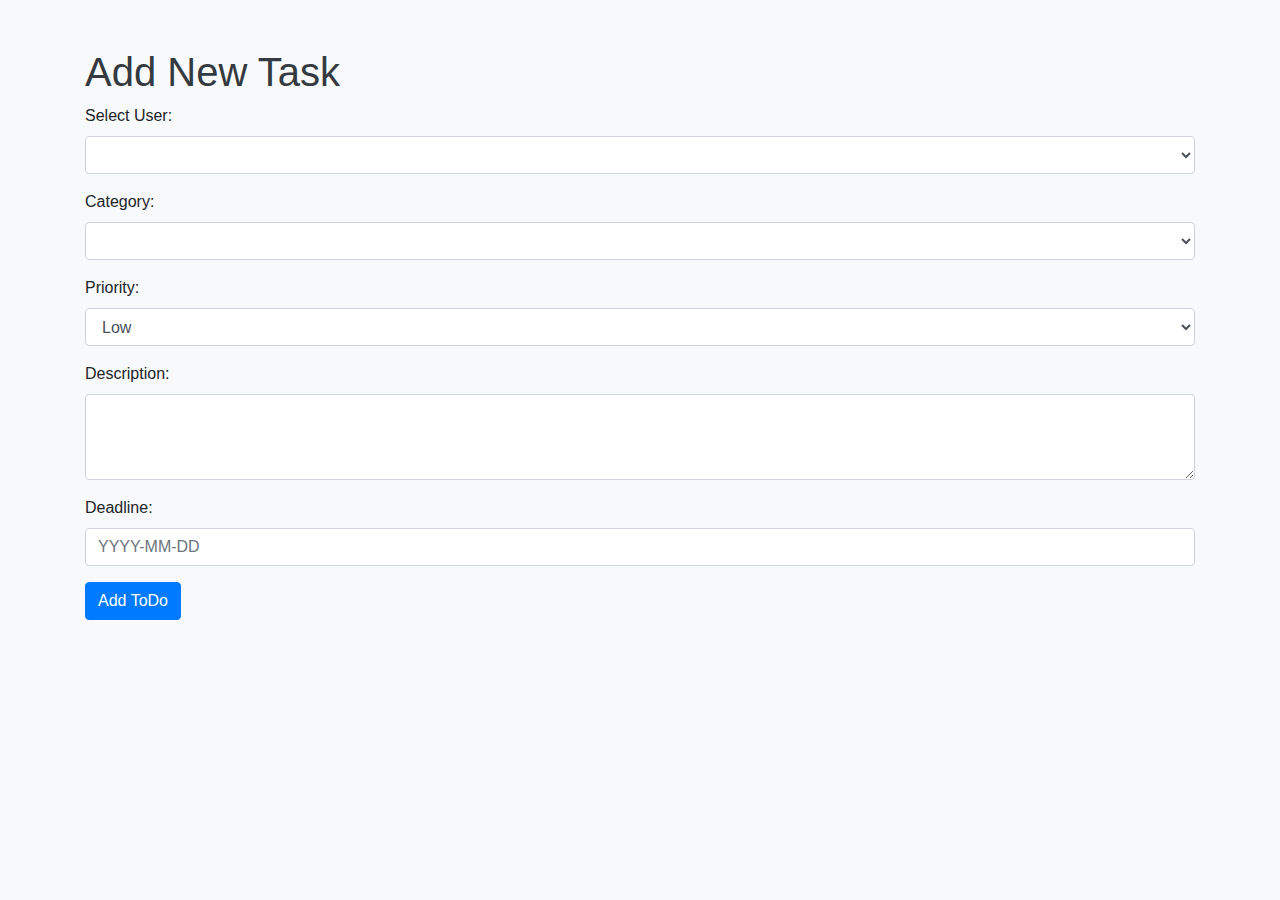
<file: new_todo.html>
<!DOCTYPE html>
<html lang="en">
<head>
    <meta charset="UTF-8">
    <meta name="viewport" content="width=device-width, initial-scale=1.0">
    <title>Add New ToDo</title>
    <link rel="stylesheet" href="https://stackpath.bootstrapcdn.com/bootstrap/4.5.2/css/bootstrap.min.css">
    <link rel="stylesheet" href="css/style.css">
    <script src="https://code.jquery.com/jquery-3.5.1.min.js"></script>
</head>
<body>
    <div class="container">
        <h1 class="mt-5">Add New Task</h1>
        <form id="newTodoForm">
            <div class="form-group">
                <label for="userSelect">Select User:</label>
                <select class="form-control" id="userSelect"></select>
            </div>
            <div class="form-group">
                <label for="categorySelect">Category:</label>
                <select class="form-control" id="categorySelect"></select>
            </div>
            <div class="form-group">
                <label for="prioritySelect">Priority:</label>
                <select class="form-control" id="prioritySelect">
                    <option>Low</option>
                    <option>Medium</option>
                    <option>High</option>
                </select>
            </div>
            <div class="form-group">
                <label for="description">Description:</label>
                <textarea class="form-control" id="description" rows="3"></textarea>
            </div>
            <div class="form-group">
                <label for="deadline">Deadline:</label>
                <input type="text" class="form-control" id="deadline" placeholder="YYYY-MM-DD">
            </div>
            <button type="submit" class="btn btn-primary">Add ToDo</button>
        </form>
    </div>
    <script src="js/new_todos.js"></script>
</body>
</html>
</file>
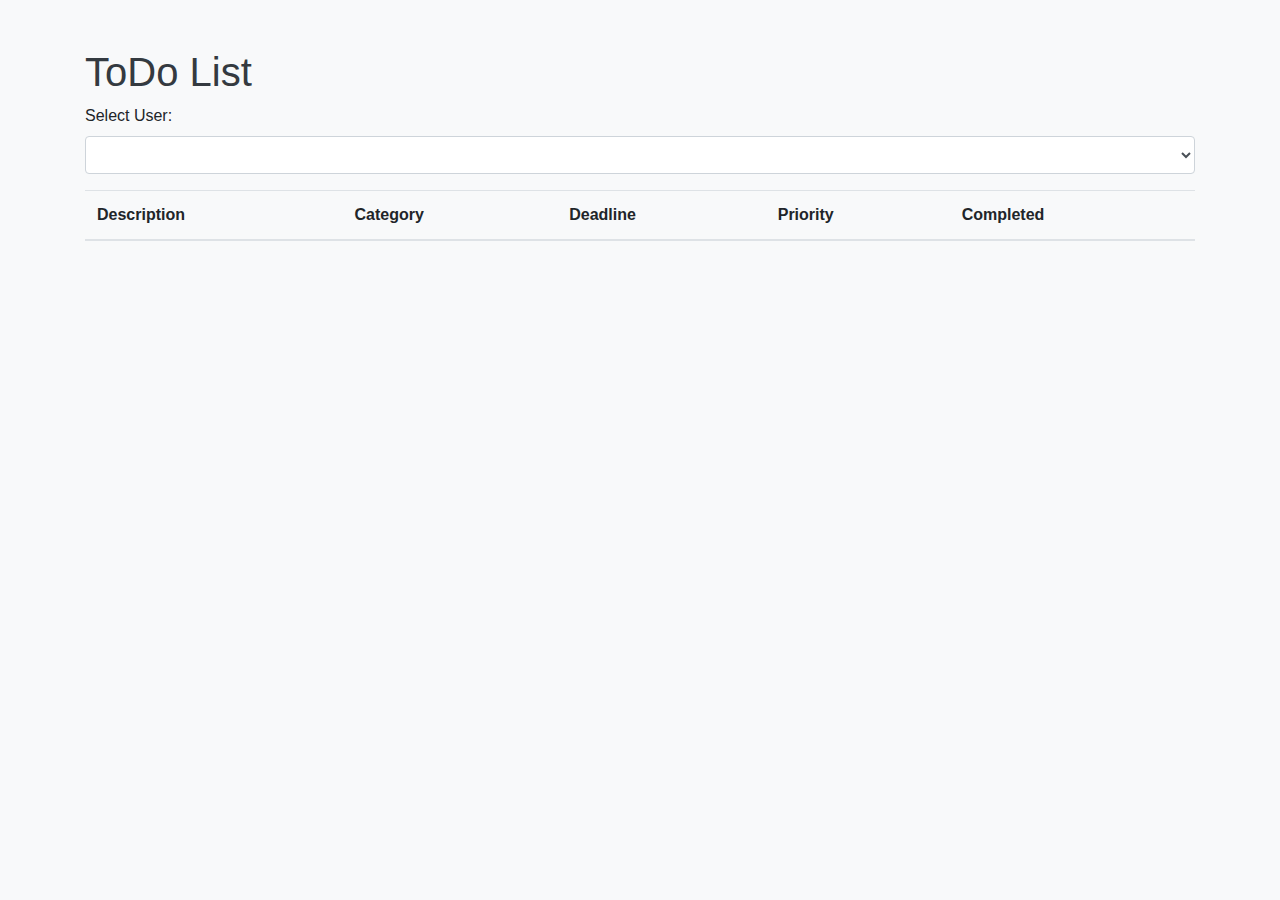
<file: todos.html>
<!DOCTYPE html>
<html lang="en">
<head>
    <meta charset="UTF-8">
    <meta name="viewport" content="width=device-width, initial-scale=1.0">
    <title>View ToDo List</title>
    <link rel="stylesheet" href="https://stackpath.bootstrapcdn.com/bootstrap/4.5.2/css/bootstrap.min.css">
    <link rel="stylesheet" href="css/style.css">
    <script src="https://code.jquery.com/jquery-3.5.1.min.js"></script>
</head>
<body>
    <div class="container">
        <h1 class="mt-5">ToDo List</h1>
        <div class="form-group">
            <label for="userSelect">Select User:</label>
            <select class="form-control" id="userSelect"></select>
        </div>
        <table class="table table-striped mt-3" id="todoTable">
            <thead>
                <tr>
                    <th>Description</th>
                    <th>Category</th>
                    <th>Deadline</th>
                    <th>Priority</th>
                    <th>Completed</th>
                </tr>
            </thead>
            <tbody></tbody>
        </table>
    </div>
    <script src="js/todos.js"></script>
</body>
</html>
</file>
<file: css/style.css>
body {
    background-color: #f8f9fa;
    font-family: 'Arial', sans-serif;
}

h1 {
    color: #343a40;
}

.container {
    margin-top: 20px;
}

.jumbotron {
    background: #ffffff;
    padding: 2rem 2rem;
    box-shadow: 0 0 10px rgba(0, 0, 0, 0.1);
}

.jumbotron img {
    max-width: 200px;
    margin-bottom: 1rem;
}

.jumbotron .lead {
    font-size: 1.5rem;
    margin-bottom: 1rem;
}

.jumbotron .btn {
    margin-top: 1rem;
}

.row img {
    margin-bottom: 10px;
}

.row h3 {
    margin-top: 1rem;
    color: #343a40;
    font-weight: 800;
    margin:0px
}

.row p {
    color: #6c757d;
}

/* New class to make all images uniform size */
.uniform-size {
    width: 200px;
    height: 200px;
    object-fit: cover;
    border: #f5f5f5 solid 2px;
    border-radius: 10px;
}
</file>
